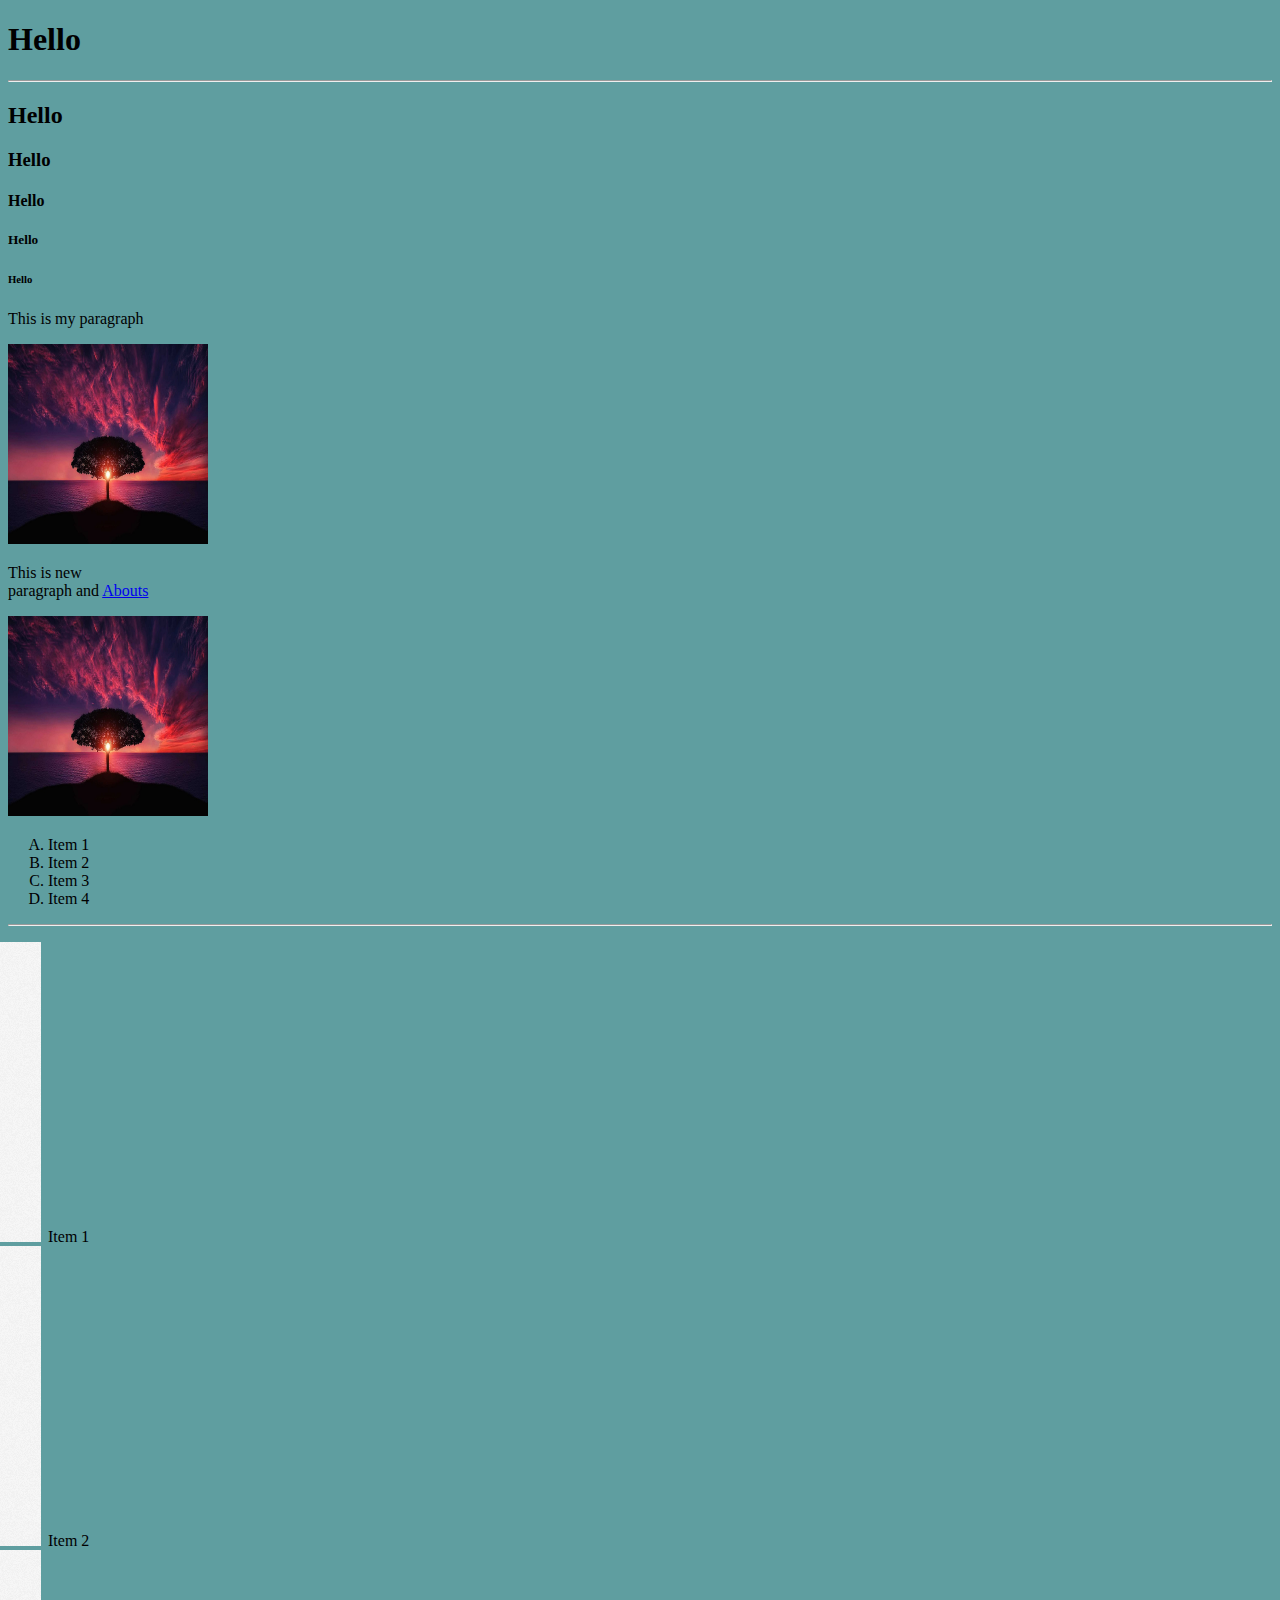
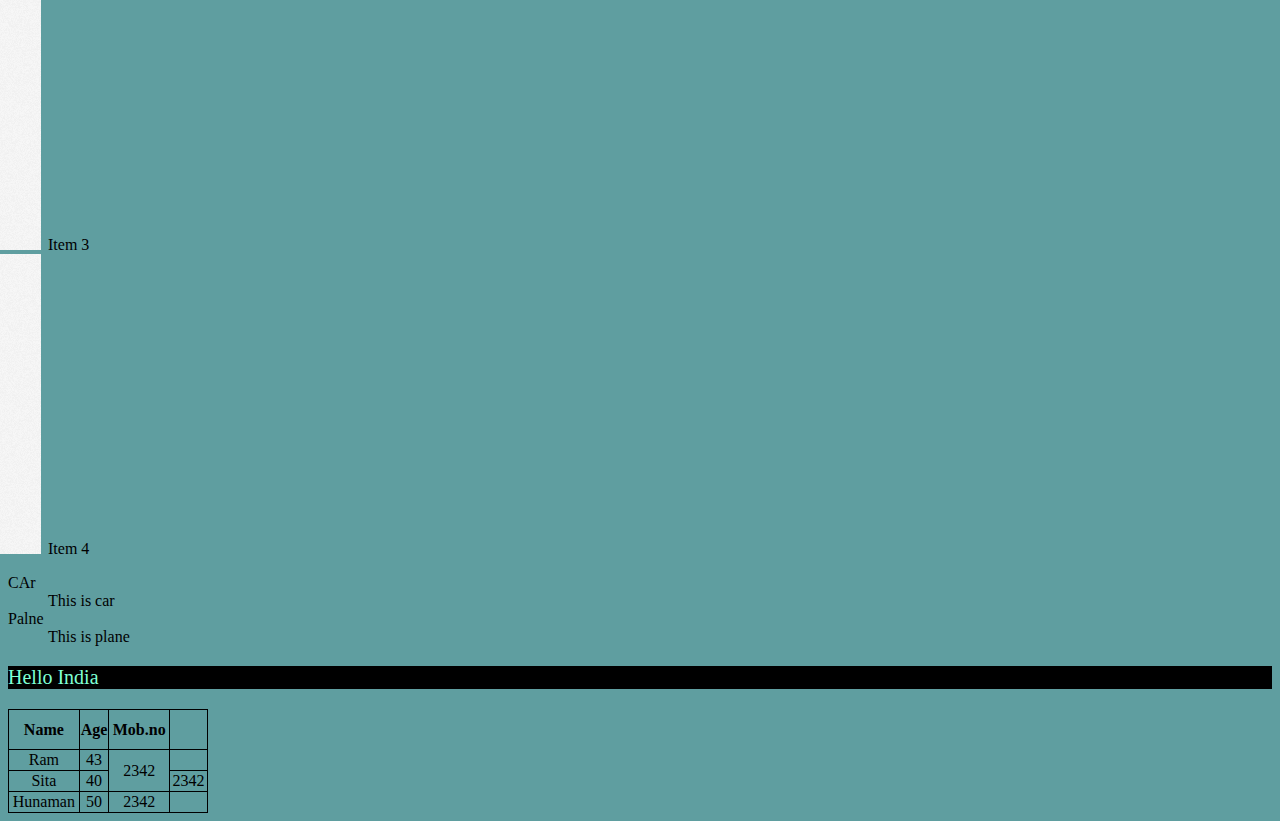
<file: index.html>
<!DOCTYPE html>
<html lang="en">
<head>
    <meta charset="UTF-8">
    <meta http-equiv="X-UA-Compatible" content="IE=edge">
    <meta name="viewport" content="width=device-width, initial-scale=1.0">
    <title>My First website</title>
    <style>
        table,td,tr,th{
            border: 1px solid black;
            border-collapse: collapse;

        }
        ul{
            list-style-image: url(images/ICON.webp);
        }
    </style>
</head>
<body style="background-color: cadetblue;">
    <!-- for comment we use "ctrl+/" -->
    <!--Heading Tages-->
    <h1>Hello</h1>
    <hr>
    <h2>Hello</h2>
    <h3>Hello</h3>
    <h4>Hello</h4>
    <h5>Hello</h5>
    <h6>Hello</h6>
    <p>This is my paragraph</p>

    <!-- img tag -->
    <img src="images/p1.jpg" alt="" height="200px" width="200px">
    <p>This is new <br> paragraph and <a href="file:///D:/summer%20training/about.html">Abouts</a></p>
    <a href="https://www.google.com/"><img src="images/p1.jpg" alt="" height="200px" width="200px"></a>
    
    <!--list Tages-->
    <!--Orded list-->
    <ol type="A">
        <li>Item 1</li>
        <li>Item 2</li>
        <li>Item 3</li>
        <li>Item 4</li>
    </ol>
    <hr>
    <!--Unordered list-->
    <ul>
        <li>Item 1</li>
        <li>Item 2</li>
        <li>Item 3</li>
        <li>Item 4</li>
    </ul>

     <!-- Description List -->

     <dl>
        <dt>CAr</dt>
        <dd>This is car</dd>
        <dt>Palne</dt>
        <dd>This is plane</dd>
     </dl>

     <!-- css -->
     <p style="color: aquamarine; font-size: 20px; background-color: black;"  >Hello India</p>

     <!-- maketable -->

     <table style="width: 200px; text-align: center;">
        <tr style="height: 40px;">
            <th colspan="">Name</th>
            <th style="width: 20px;">Age</th>
            <th>Mob.no</th>
        </tr>
        <tr>
            <td>Ram</td>
            <td>43</td>
            <td rowspan="2">2342</td>
        </tr>
        <tr>
            <td>Sita</td>
            <td>40</td>
            <td>2342</td>
        </tr>
        <tr>
            <td>Hunaman</td>
            <td>50</td>
            <td>2342</td>
        </tr>
     </table>

</body>
</html>
</file>
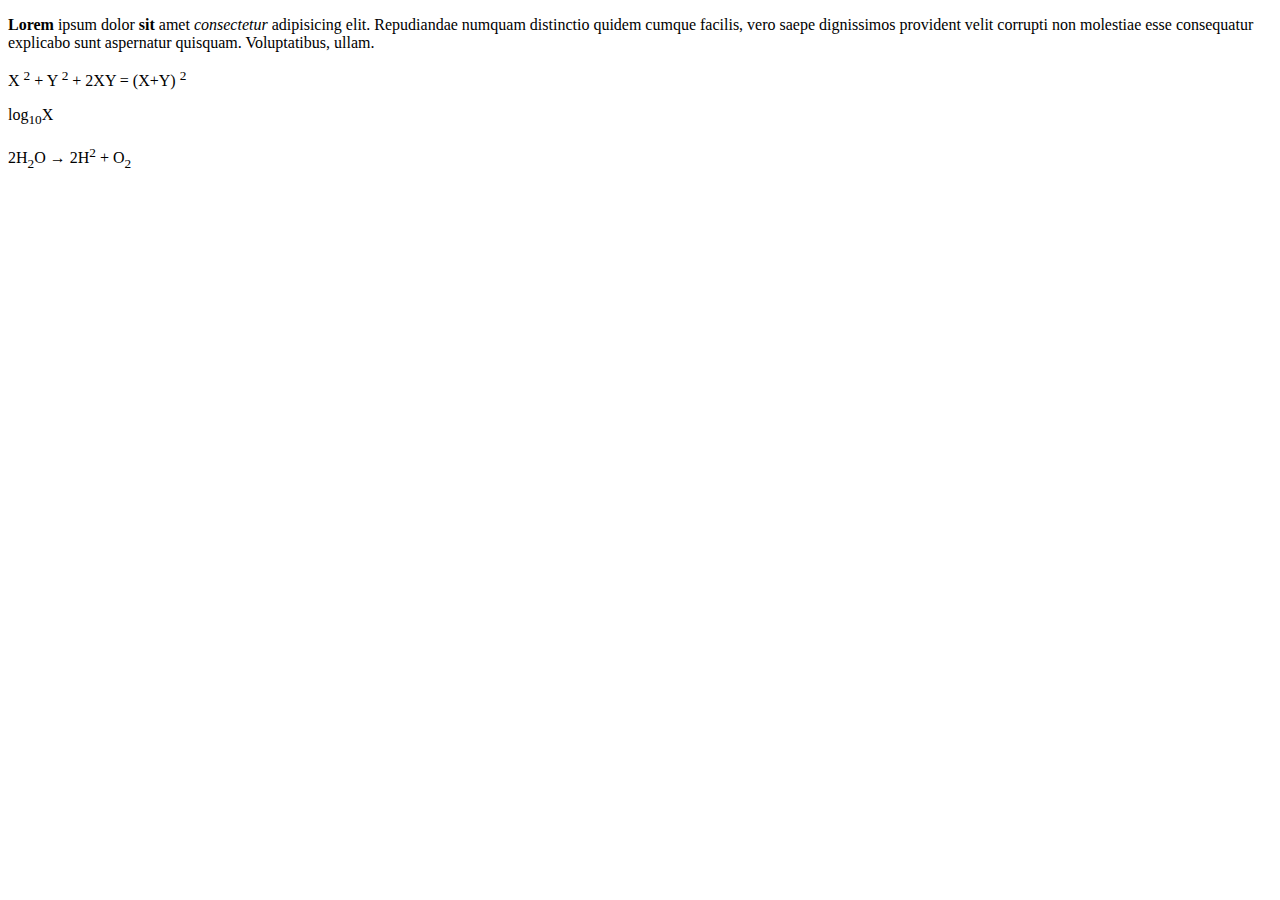
<file: about.html>
<!DOCTYPE html>
<html lang="en">
<head>
    <meta charset="UTF-8">
    <meta http-equiv="X-UA-Compatible" content="IE=edge">
    <meta name="viewport" content="width=device-width, initial-scale=1.0">
    <title>About</title>
</head>
<body>
    <p> <b>Lorem </b> ipsum dolor <strong>sit</strong> amet <i>consectetur</i>  adipisicing elit. Repudiandae numquam distinctio quidem cumque facilis, vero saepe dignissimos provident velit corrupti non molestiae esse consequatur explicabo sunt aspernatur quisquam. Voluptatibus, ullam.</p>


    <p>X <sup>2</sup> + Y <sup>2</sup> + 2XY = (X+Y) <sup>2</sup></p>

    <p> log<sub>10</sub>X</p>

    <p>2H<sub>2</sub>O → 2H<sup>2</sup> + O<sub>2</sub></p>
</body>
</html>
</file>
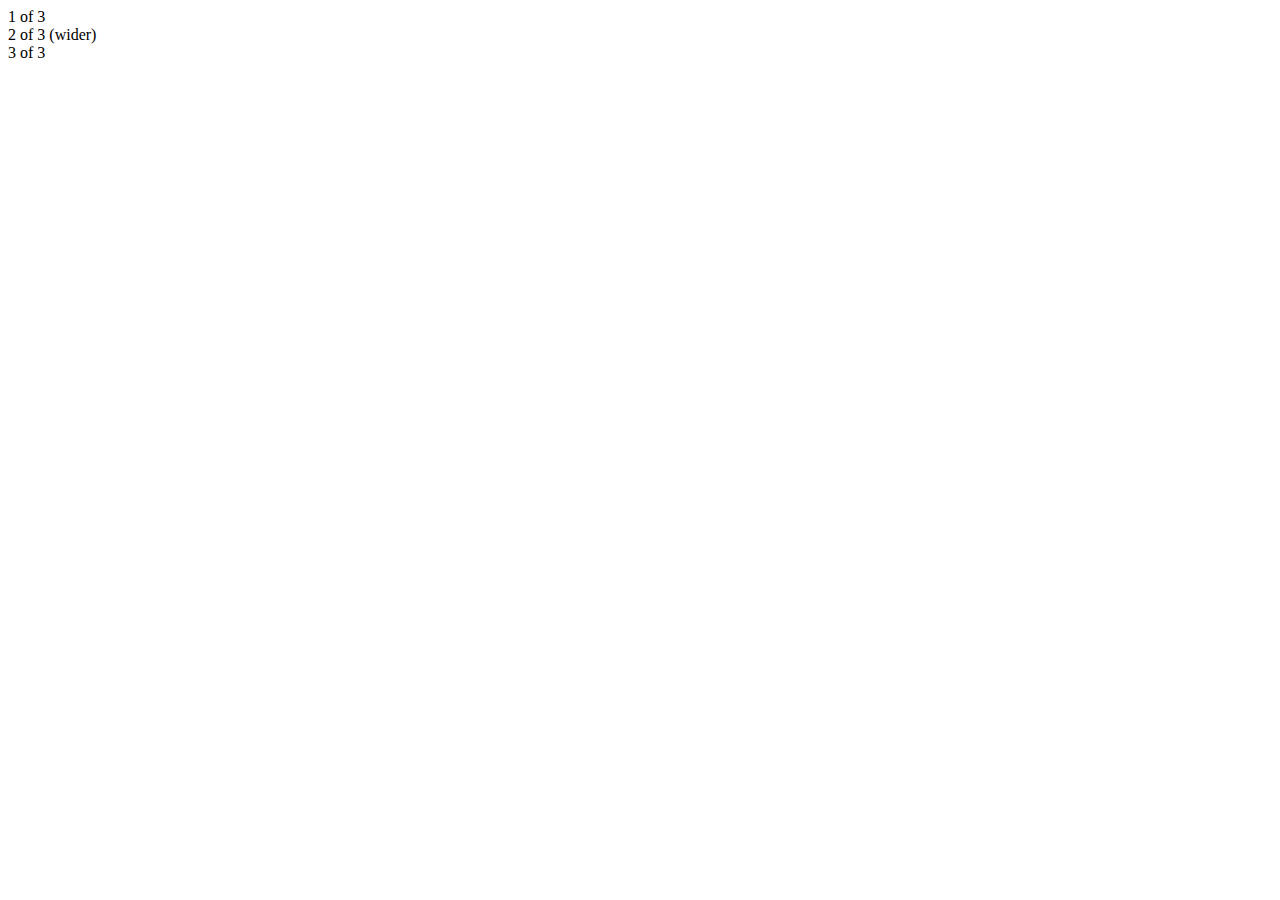
<file: Bootstrap.html>
<!DOCTYPE html>
<html lang="en">
<head>
    <meta charset="UTF-8">
    <meta http-equiv="X-UA-Compatible" content="IE=edge">
    <meta name="viewport" content="width=device-width, initial-scale=1.0">
    <title>bootstrap example</title>
    <link href="https://cdn.jsdelivr.net/npm/bootstrap@5.3.0/dist/css/bootstrap.min.css" rel="stylesheet" integrity="sha384-9ndCyUaIbzAi2FUVXJi0CjmCapSmO7SnpJef0486qhLnuZ2cdeRhO02iuK6FUUVM" crossorigin="anonymous">
</head>
<body>
    <!-- <div class="container-fluid" style="border: 1px solid green; height: 200px;">
     container here    

    </div> -->
    <div class="container text-center">
        <div class="row">
          <div class="col" b>
            1 of 3
          </div>
          <div class="col-6">
            2 of 3 (wider)
          </div>
          <div class="col">
            3 of 3
          </div>
        </div>

    <script src="https://cdn.jsdelivr.net/npm/bootstrap@5.3.0/dist/js/bootstrap.bundle.min.js" integrity="sha384-geWF76RCwLtnZ8qwWowPQNguL3RmwHVBC9FhGdlKrxdiJJigb/j/68SIy3Te4Bkz" crossorigin="anonymous"></script>
    
</body>
</html>
</file>
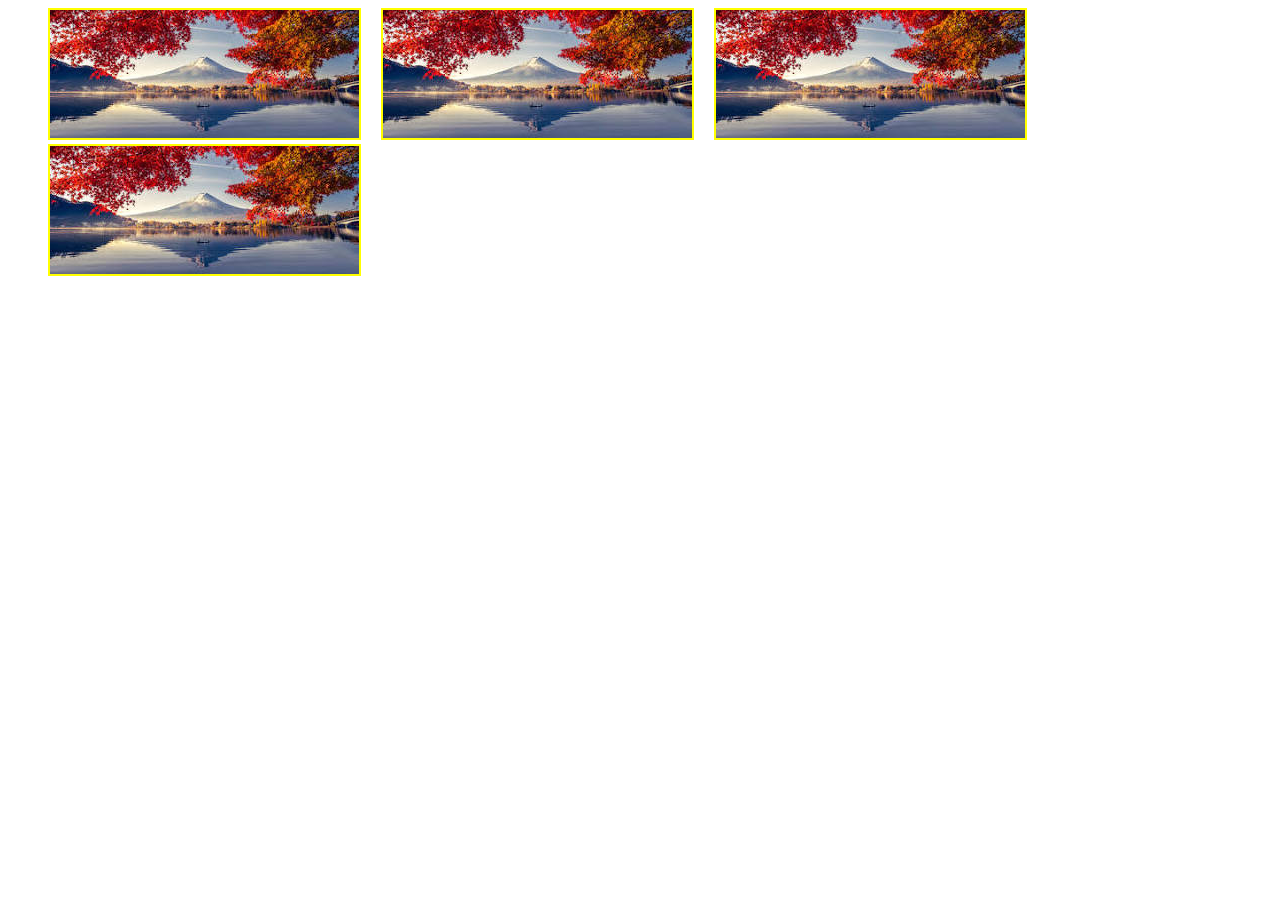
<file: css2.html>
<!DOCTYPE html>
<html lang="en">
<head>
    <meta charset="UTF-8">
    <meta http-equiv="X-UA-Compatible" content="IE=edge">
    <meta name="viewport" content="width=device-width, initial-scale=1.0">
    <title>Learn css</title>
    <style>
        /* img{
            float: left;
        } */
        div{
            float: left;
            margin-left: 20px; 
        }
        img{
            opacity: 1;
            border: 2px solid yellow;
        }
        img:hover{
            opacity: 0.5;
            border: 2px solid black;
        }
       
    </style>
</head>
<body>
    
</body>
<div>
    <div>
        <img src="images/image.jpg" alt="">
    </div>
    <div>
        <img src="images/image.jpg" alt="">
    </div>
    <div>
        <img src="images/image.jpg" alt="">
    </div>
    <div>
        <img src="images/image.jpg" alt="">
    </div>

</div>

<!-- <p><img src="images/p1.jpg" alt="">Lorem ipsum dolor sit amet consectetur adipisicing elit. Nisi nemo, consequatur, autem amet, adipisci enim incidunt sint sed ducimus veniam delectus aut molestias eaque sit cumque asperiores vero? Possimus, in. Lorem ipsum, dolor sit amet consectetur adipisicing elit. Debitis minima odio quia aperiam vitae, consectetur, maiores ipsam nemo molestiae facere impedit incidunt, nulla laboriosam amet repudiandae non expedita corporis at. Lorem ipsum dolor sit amet consectetur adipisicing elit. Temporibus neque adipisci ratione iure exercitationem! Optio porro necessitatibus hic, consequatur dolorum, accusantium itaque culpa amet vel modi assumenda debitis, rem nostrum! Lorem ipsum dolor sit amet consectetur adipisicing elit. Tenetur vitae necessitatibus sit, explicabo officiis modi quasi atque rerum dignissimos dicta fugiat omnis nihil assumenda, labore expedita iste veniam, in similique!</p> -->

</html>
</file>
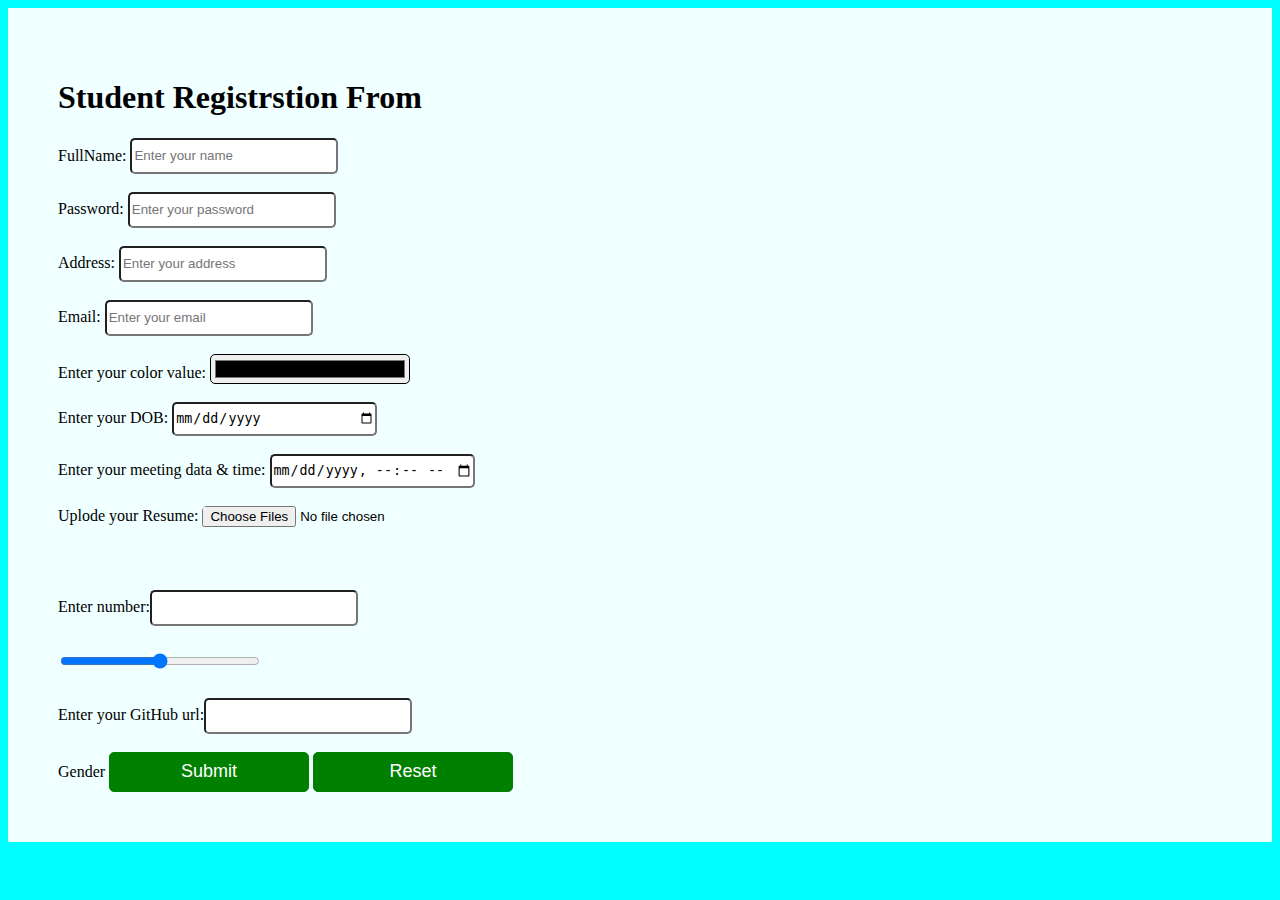
<file: form.html>
<!DOCTYPE html>
<html lang="en">
<head>
    <meta charset="UTF-8">
    <meta http-equiv="X-UA-Compatible" content="IE=edge">
    <meta name="viewport" content="width=device-width, initial-scale=1.0">
    <title>Form</title>
<style>
    body{
        background-color: aqua;
    }
    form{
        background-color: azure;
        padding: 50px;

    }
    input{
        height: 30px;
        width: 200px;
        border-radius: 5px;

    }
    .button{
        background-color: green;
        height: 40px;
        color: white;
        font-size: large;
        border: 1px solid green;

    }
</style>    
</head>
<body>
    <form action="">
        <h1>Student Registrstion From</h1>
        <label for="Fullname">FullName:<label>
        <input type="text" placeholder="Enter your name" required><br><br>
        <label for="Password">Password:<label>
        <input type="Pass" placeholder="Enter your password"><br><br>
        <label for="Address">Address:</label>
        <input type="text" placeholder="Enter your address"><br><br>
        <label for="Email">Email:</label>
        <input type="Email" placeholder="Enter your email"><br><br>
        <label for="color">Enter your color value:</label>
        <input type="color" name="" id="color"><br><br>
        <label for="DOD">Enter your DOB:</label>
        <input type="date" id="DOB" min="1991-01-01"><br><br>
        <label for="datetime">Enter your meeting data & time:</label>
        <input type="datetime-local" name="" id="datetime"><br><br>
        <label for="resume">Uplode your Resume:</label>
        <input type="file" name="" id="File" multiple><br><br>
        <input type="hidden" value="3168" id="studentid"><br><br>
        Enter number:<input type="number" max="2020" min="2010"><br><br>
        <input type="range" name="" id=""  min="0" max="10"><br><br>
        Enter your GitHub url:<input type="url"><br><br>

        <label for="Gender">Gender</label>
        




        <!--<input type="image" src="submit.jpg" width="60px"><br><br>-->
        <input class="button" type="submit" name="" id="">
        <input class="button" type="reset">
        
    </form>
    
</body>
</html>
</file>
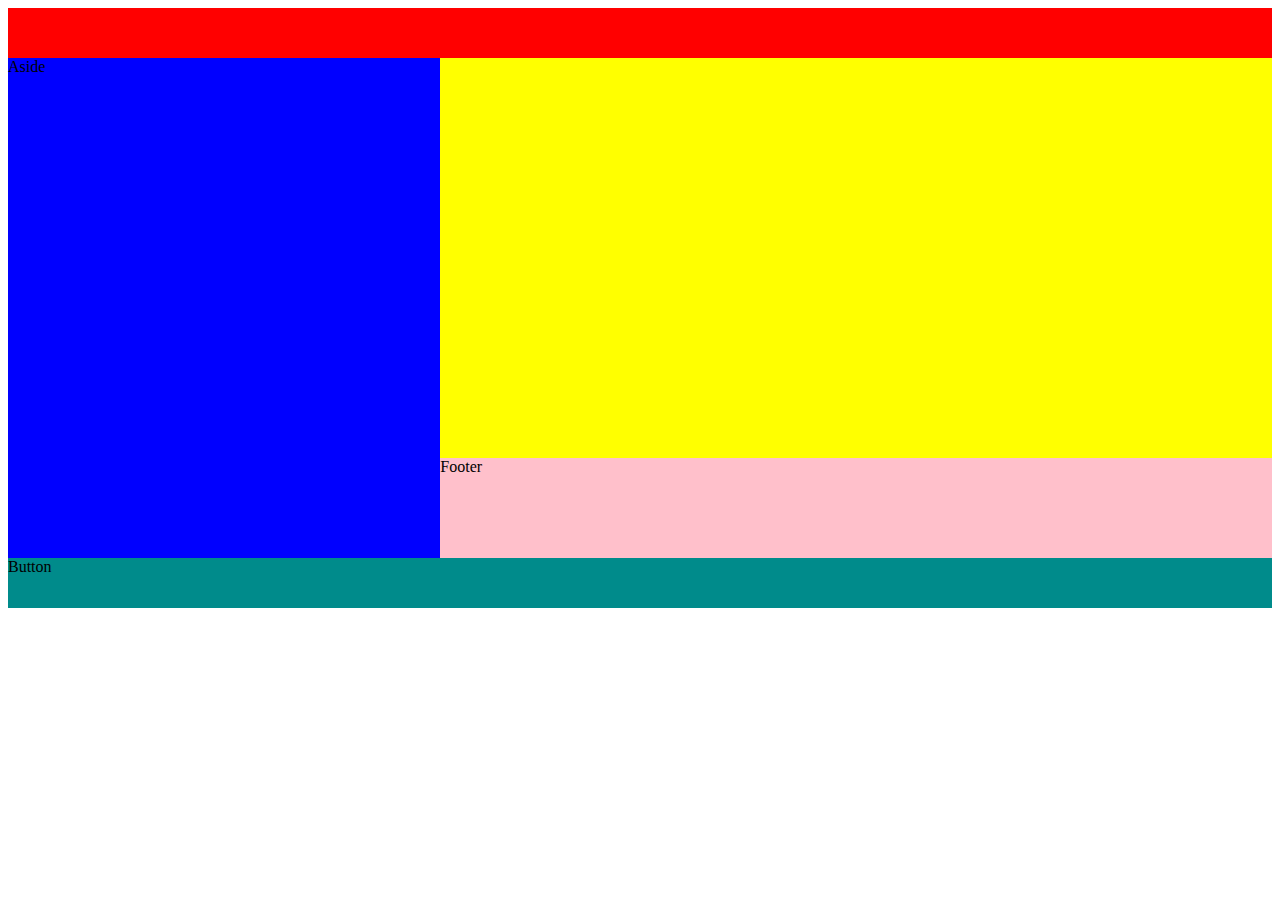
<file: grdarea.html>
<!DOCTYPE html>
<html lang="en">
<head>
    <meta charset="UTF-8">
    <meta http-equiv="X-UA-Compatible" content="IE=edge">
    <meta name="viewport" content="width=device-width, initial-scale=1.0">
    <title>grd area</title>
    <style>
        .container{
            display: grid;
            grid-template-areas: "header header header"
                                 "aside section section"
                                 "aside footer footer"
                                 "button button button";
            grid-template-rows: 50px 400px 100px 50px;
        }
        .item1{
            grid-area: header;
            background-color: red;
            text-align: center;
        }
        .item2{
            grid-area: aside;
            background-color: blue;
        }
        .item3{
            grid-area: section;
            background-color: yellow;
            text-align: center;
        }
        .item4{
            grid-area: footer;
            background-color: pink;
        }
        .item5{
            grid-area: button;
            background-color: darkcyan;
        }
    </style>
</head>
<body>
    <div class="container">
        <div class="item1"></div>
        <div class="item2">Aside</div>
        <div class="item3"></div>
        <div class="item4">Footer</div>
        <div class="item5">Button</div>




    </div>
</body>
</html>
</file>
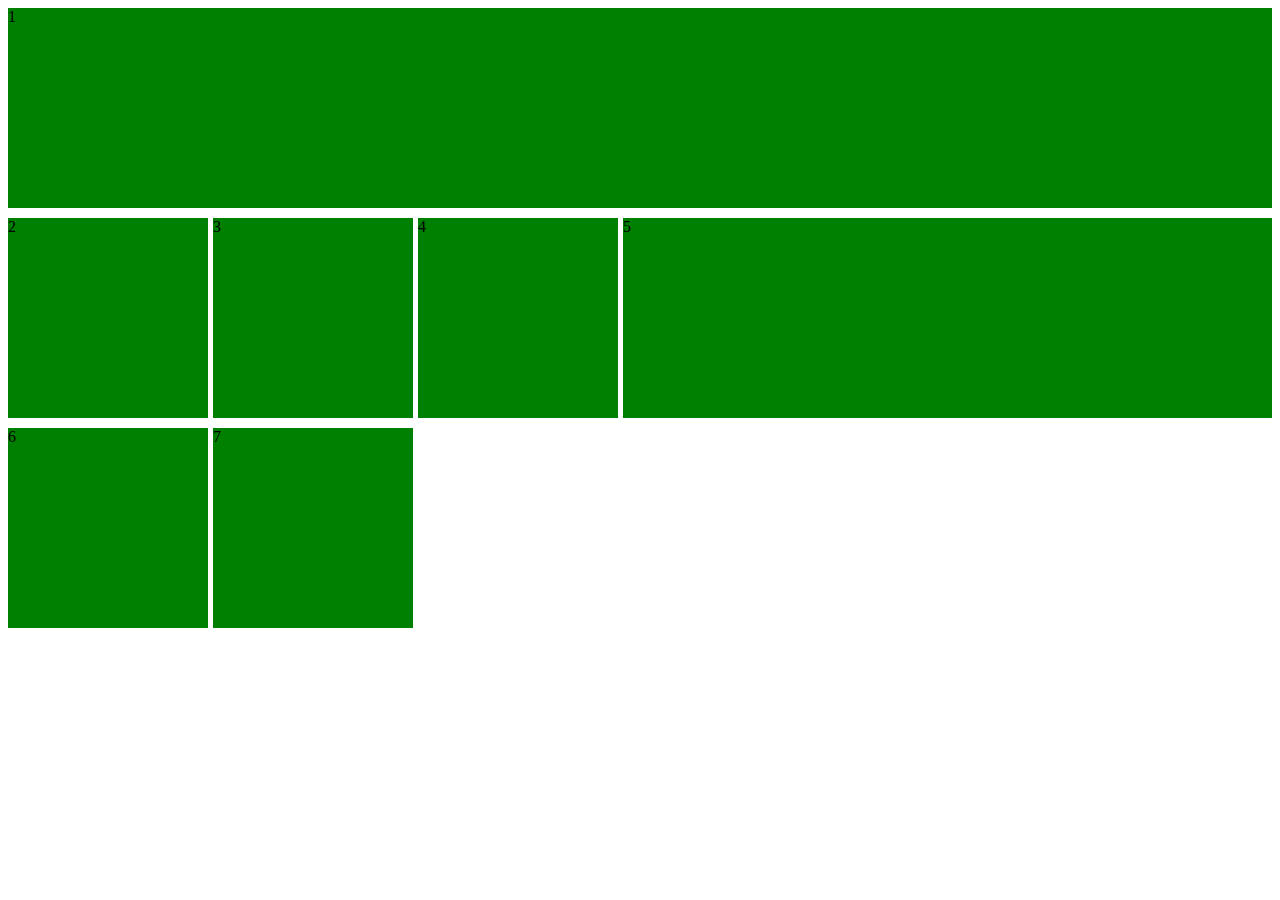
<file: learncss.html>
<!DOCTYPE html>
<html lang="en">
<head>
    <meta charset="UTF-8">
    <meta http-equiv="X-UA-Compatible" content="IE=edge">
    <meta name="viewport" content="width=device-width, initial-scale=1.0">
    <title>Learncss</title>
    <style>
        h1{
            font-size: 20px;
            color: aliceblue;
            text-shadow: 0px 0px 2px pink, 1px 1px 2px red;
        }
        .item{
            background-color: green;
            height: 200px;
            /* width: 200px; */ */
            border: 1px solid black;
            /* box-shadow: 5px 5px 5px lightgreen, 5px 5px 5px black; */
        }
        .container{
            display: grid;
            grid-template-columns: 200px 200px 200px;
            /* grid-template-rows: 400px 400px; */
            /* gap: 10px; */
            /* column-gap: 10px; */
            /* row-gap: 10px; */
            gap: 10px 5px;
            /* justify-content: stretch */
        }
        /* div:hover{
            /* transform:translate(20px,0px); */
            /* transform: rotate(120deg); */
            /* transform: scale(2,3);
        }  */ 
    </style>
</head>
<body>
    <!-- text shadow -->
       
        <!-- <div>
           <img src="images/images2.jpg" alt="" style="width: 100px; height: 100px;" he>

        </div> -->
        <div class="container">
            <div class="item" style="grid-column: 1/5;" >1</div>
            <div class="item">2</div>
            <div class="item">3</div>
            <div class="item">4</div>
            <div class="item">5</div>
            <div class="item">6</div>
            <div class="item">7</div>
        </div>

</body>
</html>
</file>
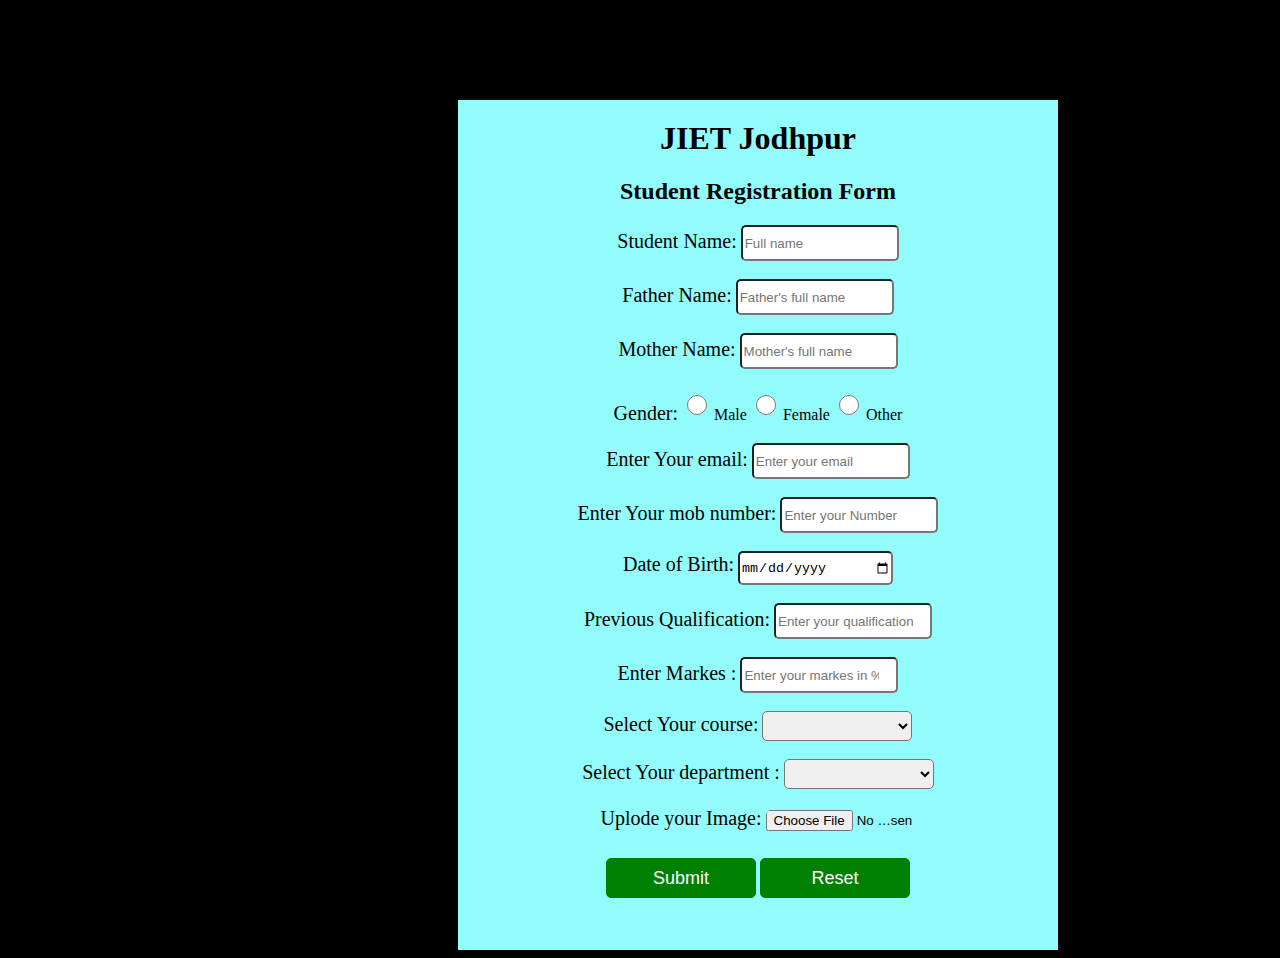
<file: regform.html>
<!DOCTYPE html>
<html lang="en">
<head>
    <meta charset="UTF-8">
    <meta http-equiv="X-UA-Compatible" content="IE=edge">
    <meta name="viewport" content="width=device-width, initial-scale=1.0">
    <title>Registrstion Form</title>
    <link rel="stylesheet" href="frgform.css">
</head>
<body>
    <div class="main">
        <h1>JIET Jodhpur</h1>
        <h2>Student Registration Form</h2>
        <form action="">
            <label for="S Name">Student Name:</label>
            <input type="text" placeholder="Full name"><br><br>
            <label for="F Name">Father Name:</label>
            <input type="text" placeholder="Father's full name"><br><br>
            <label for="M Name">Mother Name:</label>
            <input type="text" placeholder="Mother's full name"><br><br>
            <label for="Gender">Gender:</label>
            <input type="radio" name="gender" value="male" id="gan"> Male
            <input type="radio" name="gender" value="female" id="gan"> Female 
            <input type="radio" name="gender" value="other" id="gan"> Other
            <br><br>

            <label for="Email">Enter Your email:</label>
            <input type="email" placeholder="Enter your email"><br><br>
            <label for="Number">Enter Your mob number:</label>
            <input type="Nuber" placeholder="Enter your Number"><br><br>


            <label for="DOB">Date of Birth:</label>
            <input type="Date"><br><br>
            <label for="Qualification">Previous Qualification:</label>
            <input type="text" placeholder="Enter your qualification"><br><br>

            <label for="Marks">Enter Markes :</label>
            <input type="number" placeholder="Enter your markes in %"><br><br>
            <label for="course">Select Your course:</label>
            <select name="corse" id="course">
                <option value=""></option>
                <option value="B.tech">B.Tech</option>
                <option value="MBA">MBA</option>
                <option value="Nursing">Nursing</option>
                <option value=HM">Hotel Management</option>
            </select><br><br>

            <label for="Dept">Select Your department :</label>
            <select name="dept" id="dept">
                <option value=""></option>
                <option value="CSE">Computer Science and Engineering</option>
                <option value="EE">Electrical Engineering</option>
                <option value="ME">Mechanical Engineering </option>
                <option value="Civil">Civil Engineering</option>
            </select><br><br>

            <label for="Image">Uplode your Image:</label>
            <input type="file"><br><br>



            <input class="button" type="submit" name="" id="">
            <input class="button" type="reset">





        </form>
    </div>
    
</body>
</html>
</file>
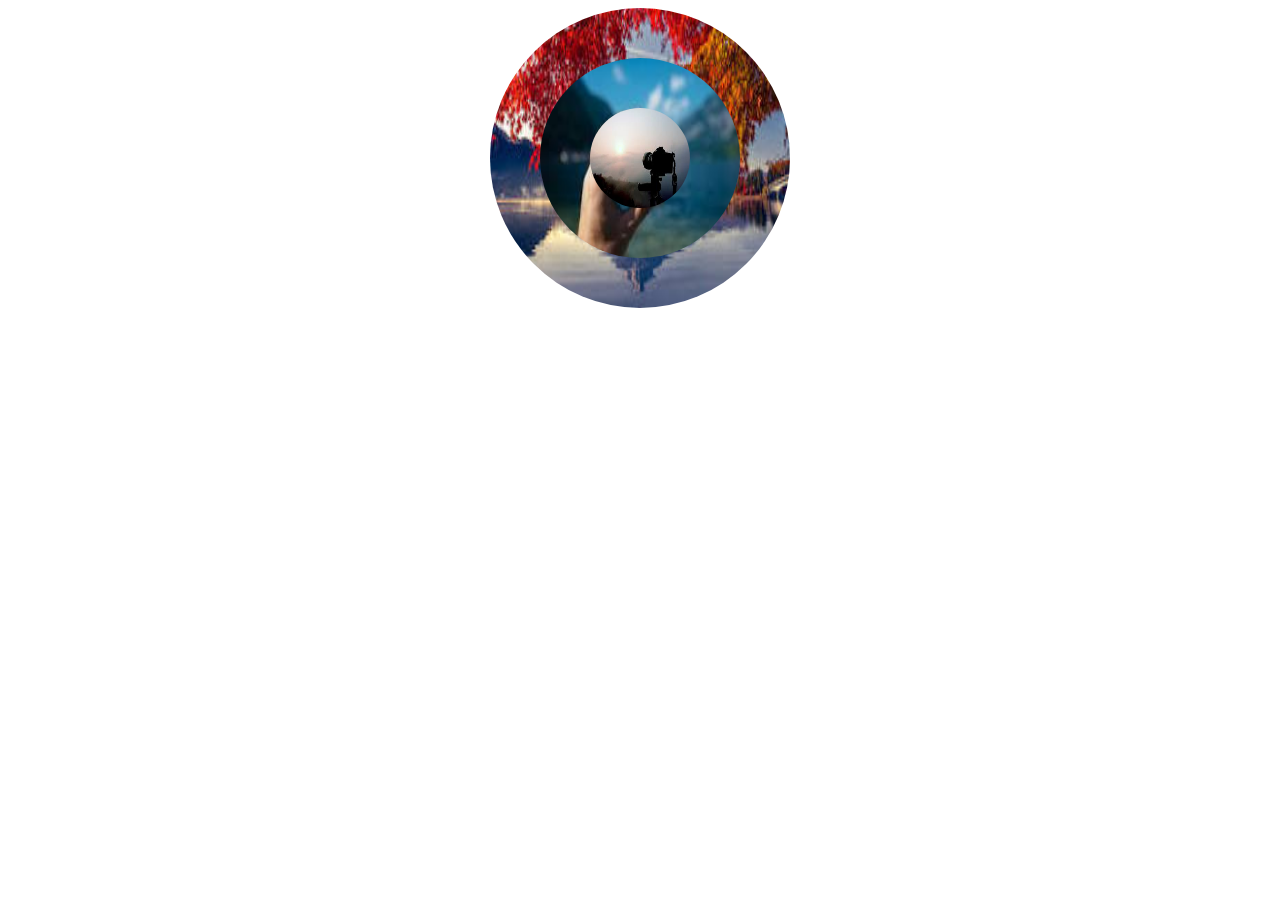
<file: transform.html>
<!DOCTYPE html>
<html lang="en">
<head>
    <meta charset="UTF-8">
    <meta http-equiv="X-UA-Compatible" content="IE=edge">
    <meta name="viewport" content="width=device-width, initial-scale=1.0">
    <title>transform</title>
    <link rel="stylesheet" href="transformcss.css">
    </style>
</head>
<body>
    <div class="a1">
        <img src="images/image.jpg" alt="" class="img1">
        <img src="images/images2.jpg" alt="" class="img2">
        <img src="images/images3.jpg" alt="" class="img3">
    </div>

    
</body>
</html>
</file>
<file: frgform.css>
body{
    background-color: black;
}
.main{
    height: 850px;
    width: 600px;
    background-color: rgb(146, 252, 252);
    margin-left: 450px;
    margin-top: 100px;
    text-align: center;
}
h1{
    text-align: center;
    padding-top: 20px;
}
h2{
    text-align: center;
    
}
input{
    height: 30px;
    width: 150px;
    border-radius: 5px;
}
label{
    font-size: 20px;

}
select{
    height: 30px;
    width: 150px;
    border-radius: 5px;
}
.button{
    background-color: green;
    height: 40px;
    color: white;
    font-size: large;
    border: 1px solid green;
}
#gan{
    height: 30px;
    width: 20px;
    border-radius: 5px;
    padding-top: 20px;
    transform: scale();
    transform: rotate();
    transform: translate();
}
</file>
<file: transformcss.css>
.a1{
    height: 200px;
    width: 300px;
    position: relative;
    margin: auto;
}

.img1{
    height: 300px;
    width: 300px;
    transition: 2s;
    border-radius: 50%;
}
.img2{
    position: absolute;
    width: 200px;
    height: 200px;
    left: 50px;
    transition: 2s;
    top: 50px;
    border-radius: 50%;
}
.img3{
    width: 100px;
    height: 100px;
    border-radius: 50%;
    position: absolute;
    transition: 2s;
    left: 100px;
    top: 100px;
}
.a1:hover .img1{
    transform: rotate(360deg);
}
.a1:hover .img2{
    transform: rotate(-360deg);
}
.a1:hover .img3{
    transform: rotate(360deg);
}
</file>
